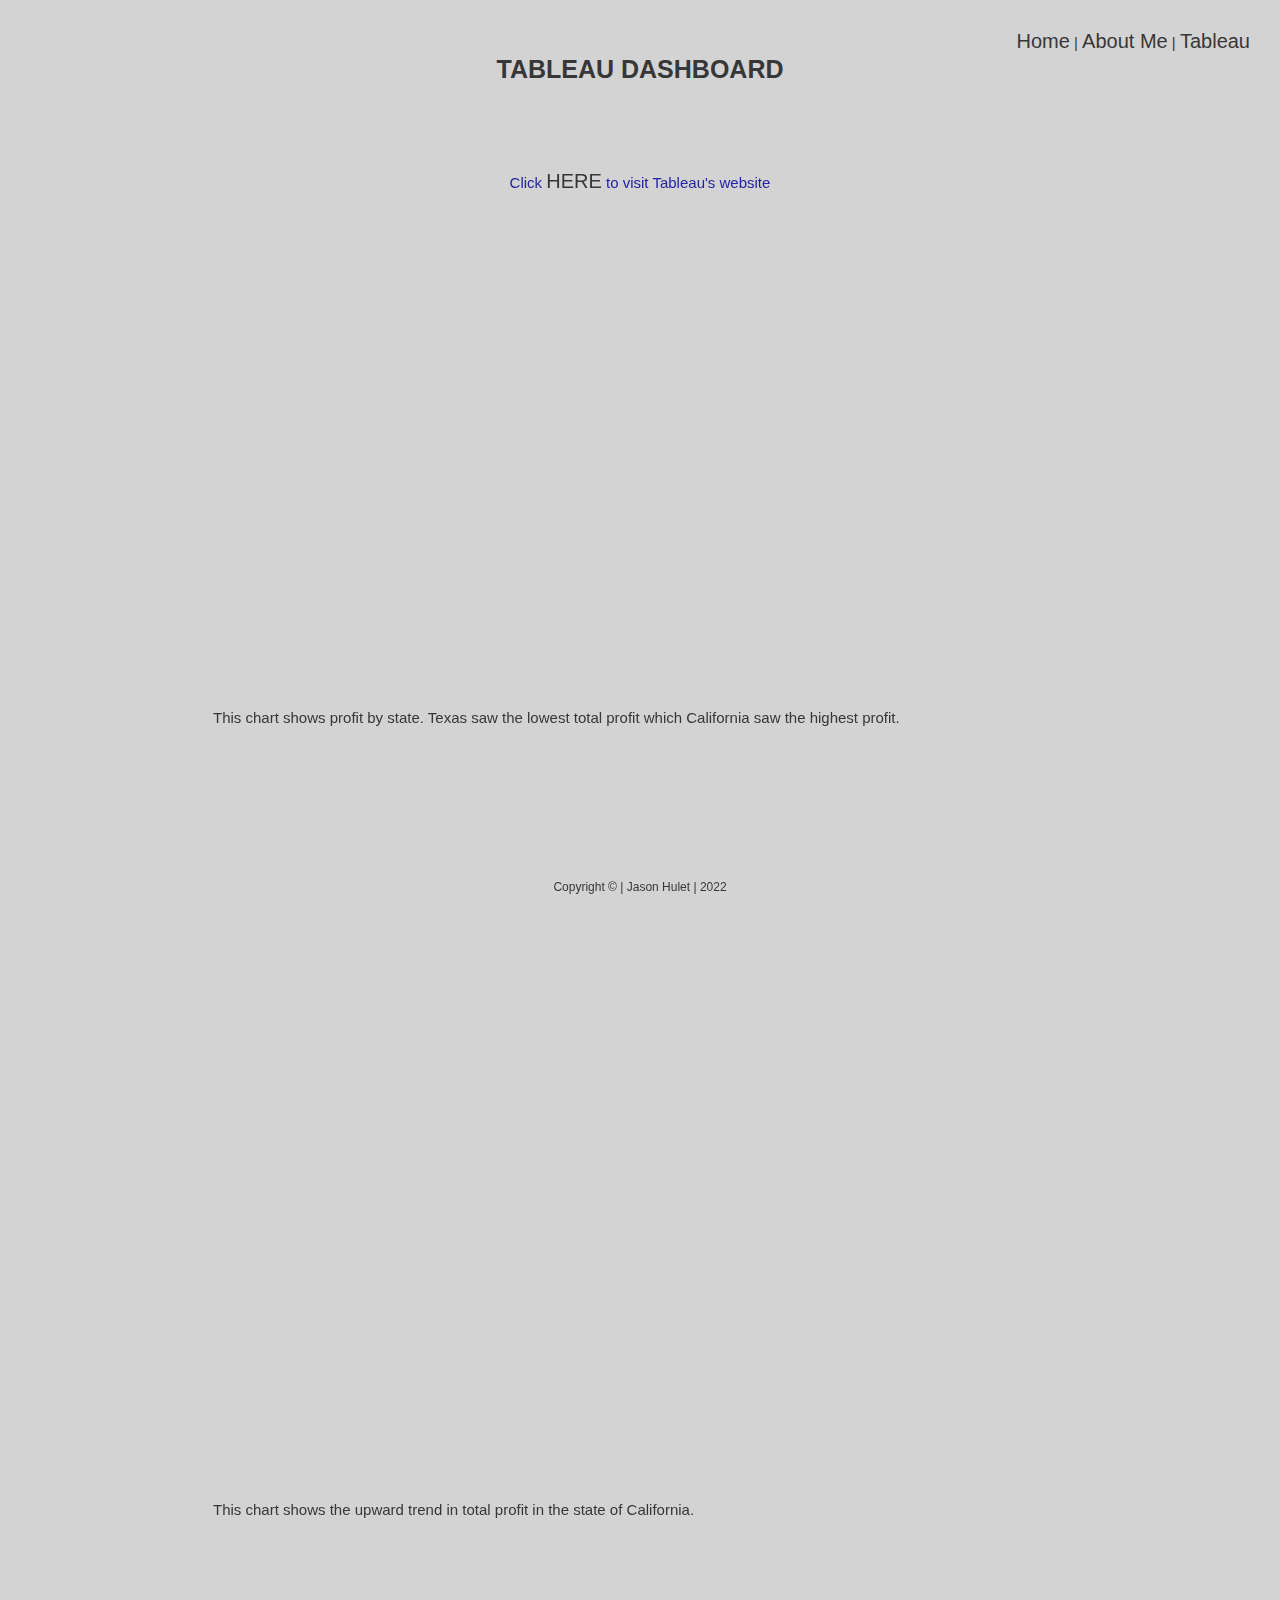
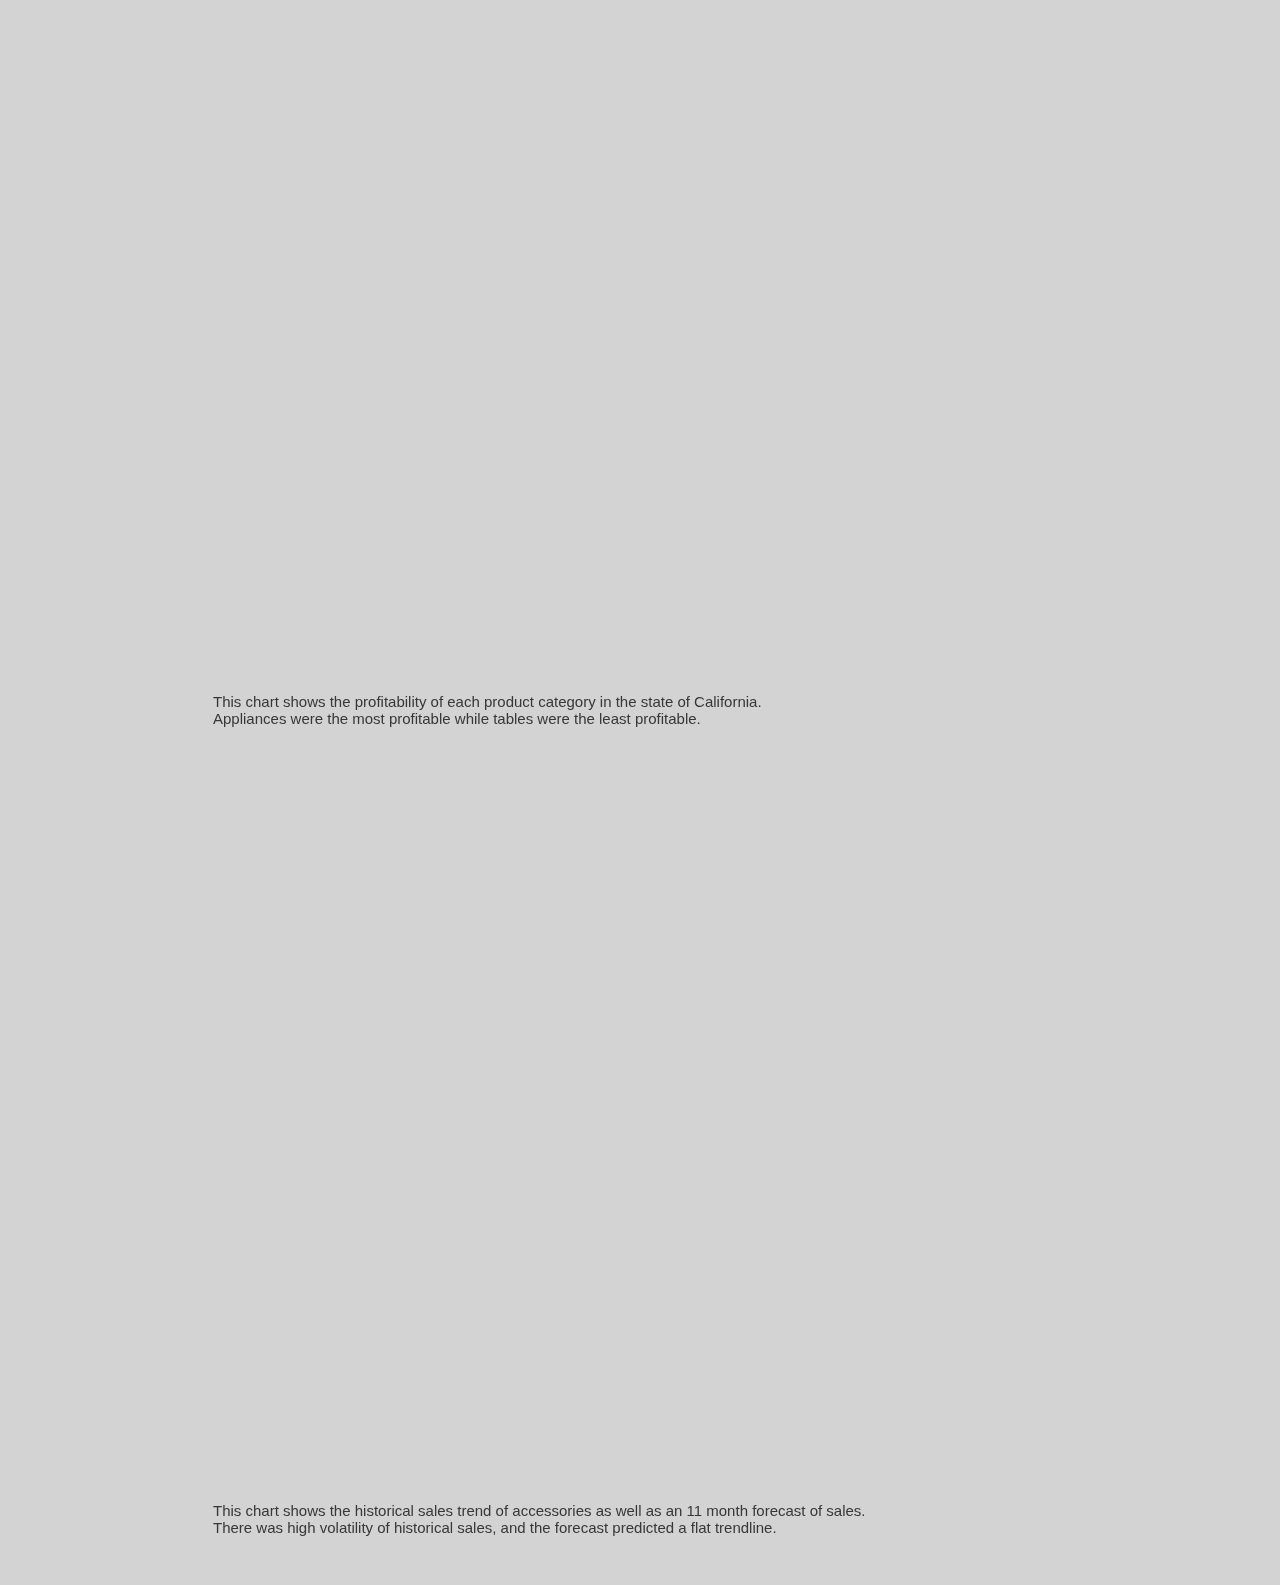
<file: html/tableau.html>
<!--Jason Hulet - 8/12/2022-->

<!DOCTYPE html>
<html lang="en">

<head>
    <title>Tableau</title>
    <link rel="stylesheet" href="../styles/mystyles.css" type="text/css">
    <link rel="stylesheet" href="../styles/bootstyles.css" type="text/css">
</head>

<body>
    <div class="common header ">
        <span class="subheader">
            <a href="../index.html" id="top">Home</a> |
            <a href="about.html">About Me</a> |
            <a href="#">Tableau</a>
        </span>
        <p class="maintitle bold">TABLEAU DASHBOARD</p>
    </div>
    <div class="common mainbody">
        <div class="tableauswebsite" >
            Click <a target="_blank" href="https://www.tableau.com/">HERE</a> to visit Tableau's website
            <br><br><br><br>
        </div>
        <div class="tableauchart">
            <script type='text/javascript' src='https://10az.online.tableau.com/javascripts/api/viz_v1.js'></script>
            <div class='tableauPlaceholder' style='width: 700px; height: 450px;'><object class='tableauViz' width='650'
                    height='400' style='display:none;'>
                    <param name='host_url' value='https%3A%2F%2F10az.online.tableau.com%2F' />
                    <param name='embed_code_version' value='3' />
                    <param name='site_root' value='&#47;t&#47;jasonhulettableau' />
                    <param name='name'
                        value='IS201FinalProject&#47;Sheet1&#47;1e27e2af-7dff-4240-a7a4-f08406193840&#47;492fa3f2-8f8b-4343-b29e-ad56baa1f633' />
                    <param name='tabs' value='no' />
                    <param name='toolbar' value='yes' />
                    <param name='showAppBanner' value='false' />
                </object>
            </div>
            <p class="body justify">
                This chart shows profit by state. Texas saw the lowest total profit which California
                saw the highest profit.
            </p>
            <br><br>
            <div>
                <script type='text/javascript' src='https://10az.online.tableau.com/javascripts/api/viz_v1.js'></script>
                <div class='tableauPlaceholder' style='width: 1440px; height: 711px;'><object class='tableauViz'
                        width='650' height='400' style='display:none;'>
                        <param name='host_url' value='https%3A%2F%2F10az.online.tableau.com%2F' />
                        <param name='embed_code_version' value='3' />
                        <param name='site_root' value='&#47;t&#47;jasonhulettableau' />
                        <param name='name' value='IS201FinalProject&#47;Sheet2' />
                        <param name='tabs' value='no' />
                        <param name='toolbar' value='yes' />
                        <param name='showAppBanner' value='false' />
                    </object>
                </div>
            </div>
            <p class="body justify">
                This chart shows the upward trend in total profit in the state of California.
            </p>
            <br><br>
            <div>
                <script type='text/javascript' src='https://10az.online.tableau.com/javascripts/api/viz_v1.js'></script>
                <div class='tableauPlaceholder' style='width: 1440px; height: 711px;'><object class='tableauViz'
                        width='650' height='400' style='display:none;'>
                        <param name='host_url' value='https%3A%2F%2F10az.online.tableau.com%2F' />
                        <param name='embed_code_version' value='3' />
                        <param name='site_root' value='&#47;t&#47;jasonhulettableau' />
                        <param name='name' value='IS201FinalProject&#47;Sheet3' />
                        <param name='tabs' value='no' />
                        <param name='toolbar' value='yes' />
                        <param name='showAppBanner' value='false' />
                    </object>
                </div>
            </div>
            <p class="body justify">
                This chart shows the profitability of each product category in the state of California.<br>Appliances
                were the most profitable while tables were the least profitable.
            </p>
            <br><br>
            <div>
                <script type='text/javascript' src='https://10az.online.tableau.com/javascripts/api/viz_v1.js'></script>
                <div class='tableauPlaceholder' style='width: 1440px; height: 711px;'><object class='tableauViz'
                        width='650' height='400' style='display:none;'>
                        <param name='host_url' value='https%3A%2F%2F10az.online.tableau.com%2F' />
                        <param name='embed_code_version' value='3' />
                        <param name='site_root' value='&#47;t&#47;jasonhulettableau' />
                        <param name='name' value='IS201FinalProject&#47;Sheet4' />
                        <param name='tabs' value='no' />
                        <param name='toolbar' value='yes' />
                        <param name='showAppBanner' value='false' />
                    </object>
                </div>
            </div>
            <p class="body justify">
                This chart shows the historical sales trend of accessories as well as an 11 month forecast of
                sales.<br>There was high volatility of historical sales, and the forecast predicted a flat trendline.
            </p>
            <br><br>
        </div>
    </div>
    <div class="common footer">
        Copyright &copy; | Jason Hulet | 2022
    </div>
</body>

</html>
</file>
<file: styles/mystyles.css>
/*Jason Hulet - 8/12/2022*/

body {
    font-family: 'Gill Sans', 'Gill Sans MT', Calibri, 'Trebuchet MS', sans-serif;
    font-size: 15px;
    color: rgb(55, 55, 55);
    background-color: rgb(211, 211, 211);
    text-align: center;
}

.maintitle {
    font-family: 'Gill Sans', 'Gill Sans MT', Calibri, 'Trebuchet MS', sans-serif;
    font-size: 25px;
    color: rgb(55, 55, 55);
    text-align: center;
}

a {
    color: rgb(55, 55, 55);
    text-decoration-line: none;
    font-size: 20px;
}

a:hover {
    font-weight: bold;
}

a:visited {
    color: rgb(55, 55, 55)
}

.bold {
    font-weight: bold;
}

.justify {
    text-align: justify;
}

.tableauswebsite {
    color: rgb(35, 35, 161);
}

.italicize {
    font-style: italic;
}

.buttonfontcolor {
    color: white;
}

.centerbutton {
    justify-content: center;
}

.howdy {
    font-family: fantasy;
}

.typewriterfontsmall {
    font-family: monospace;
    font-size: smaller;
}

.typewriterfont {
    font-family: monospace;
}

.centerResumeHeading {
    text-align: center;
}

.resumeBulletPoints {
    font-weight: normal;
    font-style: italic;
}
</file>
<file: styles/bootstyles.css>
/*Jason Hulet - 8/12/2022*/

.common {
    position: absolute;
}

.header {
    top: 10px;
    left: 10px;
    right: 10px;
    height: 110px;
    padding-left: 20px;
    padding-right: 20px;
    padding-top: 20px;
}

.mainbody {
    top: 150px;
    bottom: 70px;
    left: 10px;
    right: 10px;
    padding: 20px;
    z-index: 2;
}

.footer {
    bottom: 10px;
    left: 10px;
    right: 10px;
    height: 10px;
    padding-left: 20px;
    padding-right: 20px;
    font-size: 12px;
    text-align: center;
    position: fixed;
    z-index: 1;
}

.subheader {
    float: right;
}

.tableauchart {
    position: relative;
    left: 15%;

}

.tableaucaption {
    left: 30%;
    right: 30%;

}
</file>
